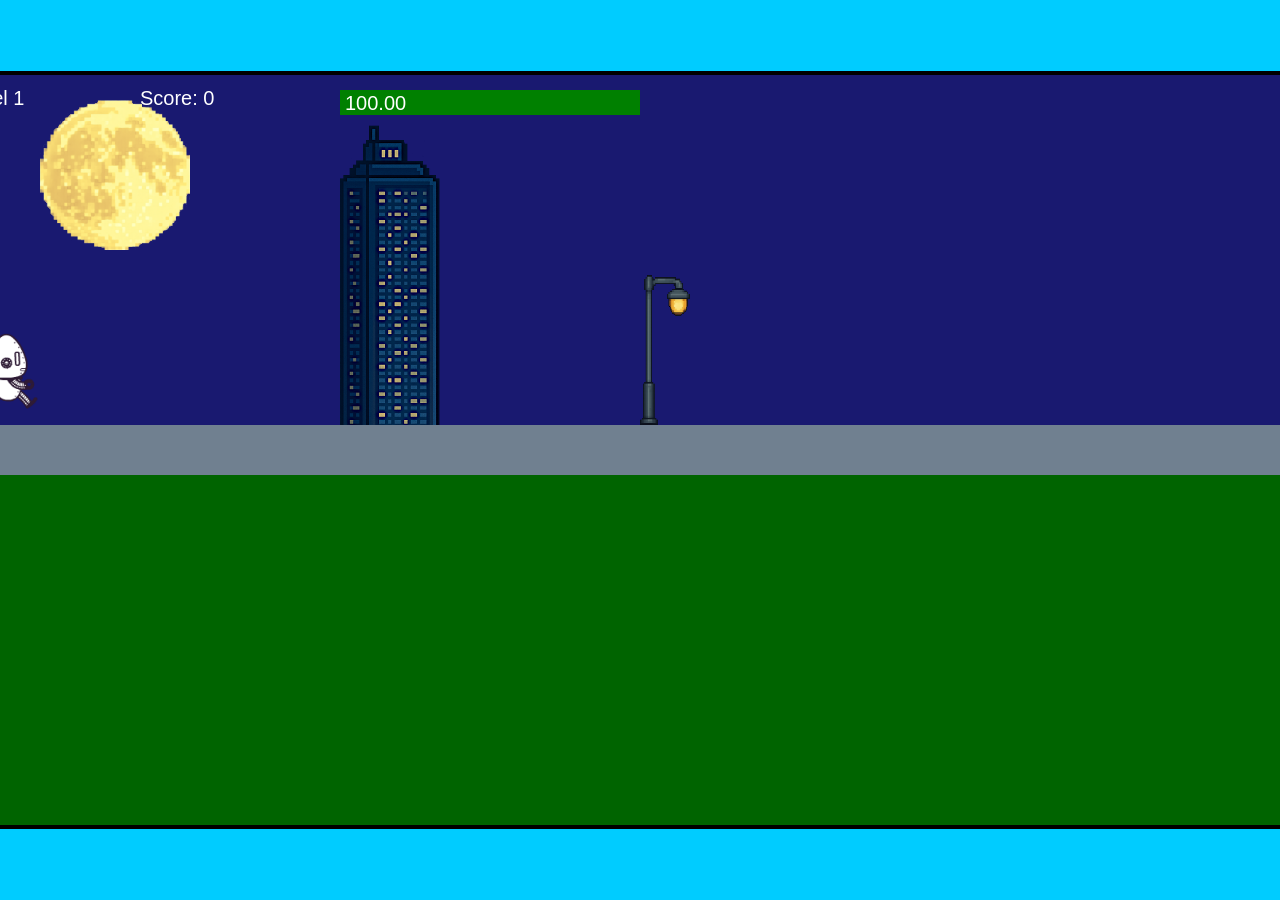
<file: fsd-projects/runtime/index.html>
<!DOCTYPE html>
<html lang="en">
  <head>
    <meta charset="UTF-8" />
    <meta name="viewport" content="width=device-width, initial-scale=1.0" />
    <title>Runtime Neo</title>
    <link rel="stylesheet" href="runtime.css" />
    <script src="https://code.jquery.com/jquery-3.1.0.js"></script>
    <script src="setup.js"></script>
    <script src="levels.js"></script>
    <script src="scenery.js"></script>
    <script src="student.js"></script>
    <script src="main.js"></script>
  </head>
  <body id="body">
    <canvas id="gameCanvas" width="1400" height="750"></canvas>
    <img id="player" src="images/halle.png" />
    <img id="projectile" src="images/projectile.png" />
    <img id="basicPlatform" src="images/interactable/basicPlatform.png" />
    <img id="spikes" src="images/interactable/spikes.png" />
    <img id="bug" src="images/interactable/bug.png" />
    <img id="healthUp" src="images/interactable/healthUp.png" />
    <img id="flag" src="images/interactable/flag.png" />
    <img id="moon" src="images/backgrounds/moon.png" />
    <img id="building" src="images/backgrounds/building.png" />
    <img id="lamp" src="images/backgrounds/lamp.png" />
  </body>
</html>
</file>
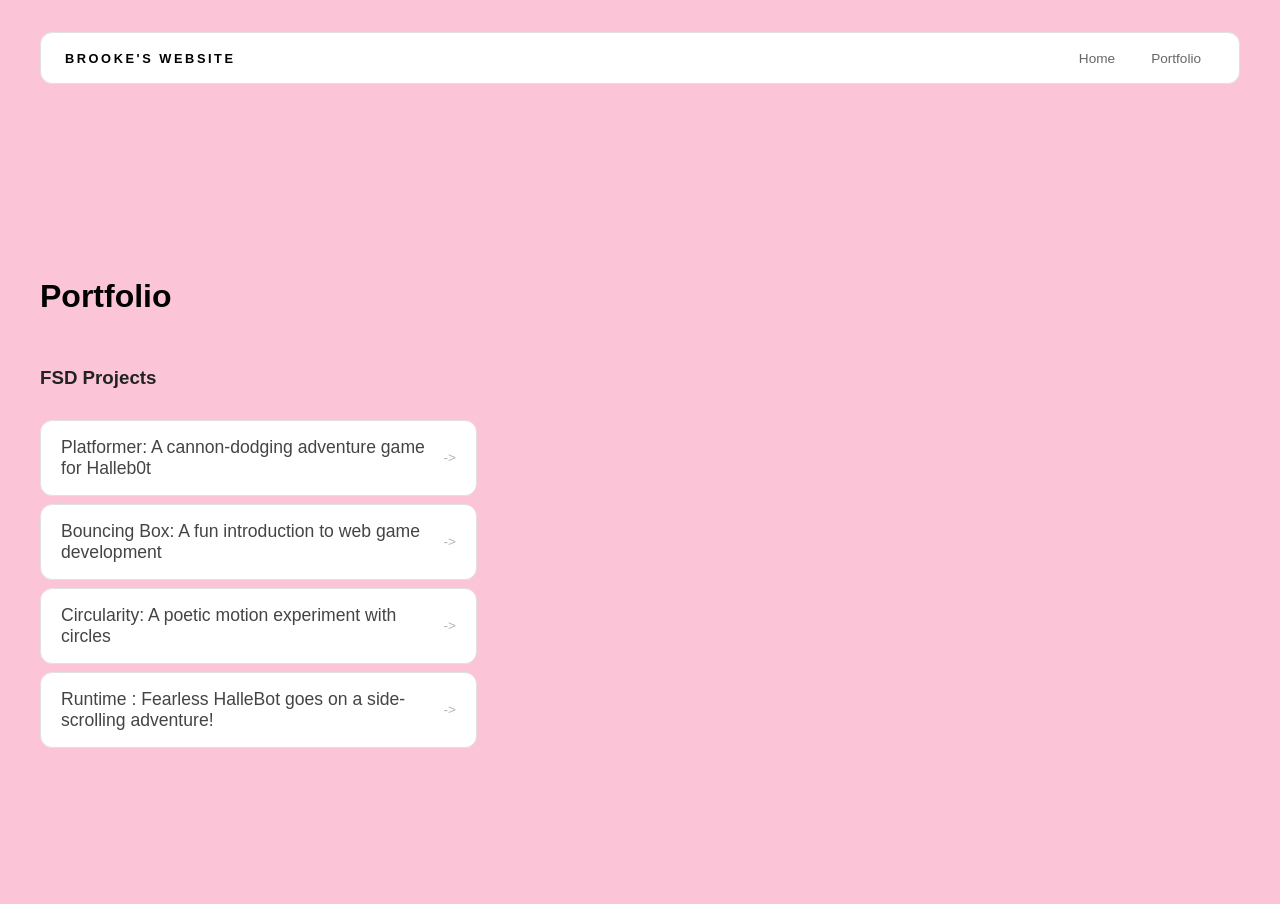
<file: portfolio.html>
<!DOCTYPE html>
<html>
  <head>
    <title>Brooke's Website</title>
    <link rel="stylesheet" href="style.css" />
  </head>

  <body>
    <!-- All content goes here -->
    <div id="all-contents">
      <nav>
        <h1>Brooke's website</h1>
        <ul id="nav-ul">
          <li class="nav-li">
            <a href="index.html">Home</a>
          </li>
          <li class="nav-li">
            <a href="portfolio.html">Portfolio</a>
          </li>
        </ul>
      </nav>
      
      <main>
        <div class="content">
          <h1>Portfolio</h1>
          <h3>FSD Projects</h3>
          <ul id="portfolio">
          <li>
            <a href="fsd-projects/platformer/">Platformer: A cannon-dodging adventure game for Halleb0t</a>
          </li>
          <li>
            <a href="fsd-projects/bouncing-box/">Bouncing Box: A fun introduction to web game development</a>
          </li>
          <li>
            <a href="fsd-projects/circularity/">Circularity: A poetic motion experiment with circles</a>
          </li>
          <li>
            <a href="fsd-projects/runtime/">Runtime : Fearless HalleBot goes on a side-scrolling adventure!</a>
          </li>
        </ul>

          <!-- ASD Projects will go here -->

      </div>
    </main>
  </body>
</html>
</file>
<file: fsd-projects/runtime/runtime.css>
/* runtime.css */
/* Styles for Runtime Neo auto-runner game */

img {
  display: none;
}

#gameCanvas {
  position: absolute;
  border: 4px solid #000;
  top: 50%;
  left: 50%;
  transform: translate(-50%, -50%);
}

body {
  margin: 0;
  background-color: #00ccff;
  font-family: Arial, sans-serif;
  text-align: center;
  overflow: hidden;
}
</file>
<file: style.css>
* {
  box-sizing: border-box;
}

body {
  margin: 0;
  background: #fcc5d7fb;
  color: #222;
  font-family: "Helvetica Neue", Arial, sans-serif;
}

#all-contents {
  max-width: 1500px;
  min-height: 100vh;
  margin: 0 auto;
  padding: 32px 40px;
}
main {
  display: grid;
  grid-template-columns: minmax(220px, 1fr) minmax(420px, 1.6fr);
  align-items: center;
  min-height: calc(100vh - 160px);
  gap: clamp(32px, 5vw, 80px);
}

.sidebar {
  width: 100%;
}

.content {
  display: flex;
  flex-direction: column;
  align-items: flex-start;
  gap: 12px;
}
h2 {
  margin: 0;
  font-size: clamp(4rem, 10vw, 7rem);
  line-height: 0.9;
  font-weight: 900;
  letter-spacing: -0.04em;
  text-transform: uppercase;
  color: #000;
}

.content > p {
  margin: 0;
  color: #999;
  font-size: 0.9rem;
  text-transform: uppercase;
  letter-spacing: 0.15em;
  line-height: 1.4;
}
#interests {
  margin-top: 32px;
  width: 100%;
}

#interests h3 {
  margin: 0 0 12px;
  font-size: 0.75rem;
  font-weight: 700;
  text-transform: uppercase;
  letter-spacing: 0.2em;
  color: #aaa;
}

#interests ul {
  list-style: none;
  margin: 0;
  padding: 0;
  display: flex;
  flex-wrap: wrap;
  gap: 8px;
}

#interests li {
  color: #555;
  font-size: 1rem;
  font-weight: 600;
  padding: 10px 20px;
  background: #fff;
  border: 1px solid #ddd;
  border-radius: 100px;
  transition:
    background 0.25s ease,
    color 0.25s ease,
    transform 0.25s ease;
  cursor: default;
}

#interests li:hover {
  background: #000;
  color: #fff;
  border-color: #000;
  transform: translateY(-2px);
}
.sidebar-img {
  width: 100%;
  max-width: 760px;
  aspect-ratio: 3 / 4;
  object-fit: cover;
  display: block;
  border-radius: 16px;
  filter: grayscale(100%);
  box-shadow: 0 8px 30px rgba(0, 0, 0, 0.12);
  transition:
    filter 0.4s ease,
    transform 0.4s ease,
    box-shadow 0.4s ease;
}

.sidebar-img:hover {
  filter: grayscale(0%);
  transform: translateY(-4px);
  box-shadow: 0 16px 40px rgba(0, 0, 0, 0.18);
}
nav {
  display: flex;
  justify-content: space-between;
  align-items: center;
  margin-bottom: 48px;
  padding: 16px 24px;
  background: #fff;
  border: 1px solid #e0e0e0;
  border-radius: 12px;
}

nav h1 {
  margin: 0;
  font-size: 0.8rem;
  font-weight: 700;
  text-transform: uppercase;
  letter-spacing: 0.2em;
  color: #000;
}

#nav-ul {
  list-style: none;
  display: flex;
  gap: 8px;
  margin: 0;
  padding: 0;
}

.nav-li a {
  color: #666;
  text-decoration: none;
  font-size: 0.85rem;
  font-weight: 500;
  padding: 6px 14px;
  border-radius: 8px;
  transition:
    background 0.25s ease,
    color 0.25s ease;
}

.nav-li a:hover {
  background: #000;
  color: #fff;
}
/* Portfolio styles */
.content h1 {
  color: black;
}

#portfolio {
  list-style: none;
  margin: 0;
  padding: 0;
  width: 100%;
  display: flex;
  flex-direction: column;
  gap: 8px;
}

#portfolio li {
  border-radius: 12px;
  overflow: hidden;
}

#portfolio a {
  display: flex;
  justify-content: space-between;
  align-items: center;
  text-decoration: none;
  color: #444;
  padding: 16px 20px;
  font-size: 1.1rem;
  font-weight: 500;
  background: #fff;
  border: 1px solid #e0e0e0;
  border-radius: 12px;
  transition: background 0.25s ease, color 0.25s ease, transform 0.25s ease;
}

#portfolio a:hover {
  background: #000;
  color: #fff;
  transform: translateX(4px);
}

#portfolio a::after {
  content: "->";
  font-size: 0.85rem;
  opacity: 0.4;
  transition: opacity 0.25s ease;
  white-space: nowrap;
}

#portfolio a:hover::after {
  opacity: 1;
}
</file>
